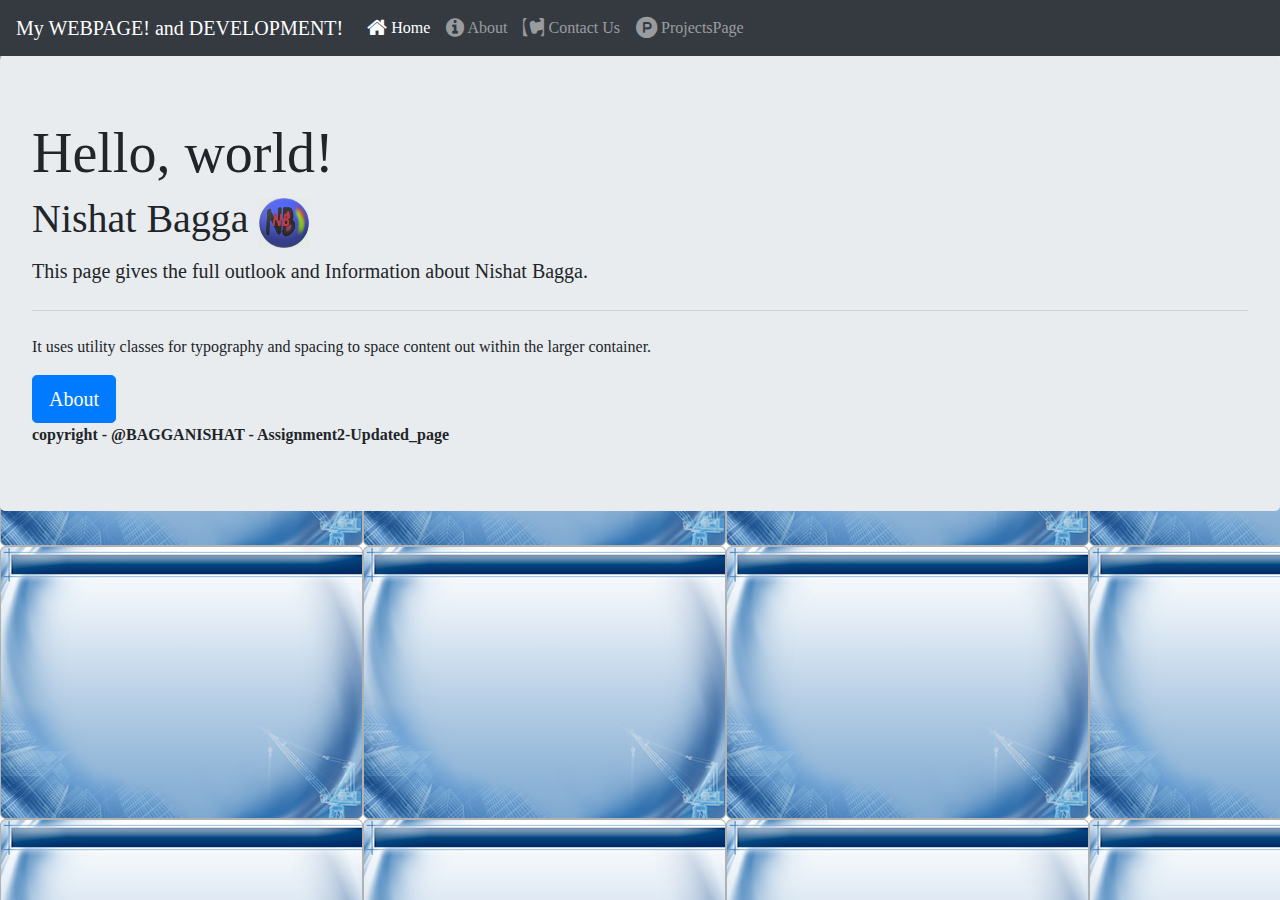
<file: Index.html>
<!DOCTYPE html>
<html lang="en">
<head>
    <meta charset="UTF-8">
    <meta name="viewport" content="width=device-width, initial-scale=1.0">
    <meta http-equiv="X-UA-Compatible" content="ie=edge">
    <title>My Webpage - Home!</title>
    <!-- CSS Section -->
    <link rel="stylesheet" href="./node_modules/bootstrap/dist/css/bootstrap.min.css">
    <link rel="stylesheet" href="./node_modules/font-awesome/css/font-awesome.min.css">
    <link rel="stylesheet" href="./Contents/Index.css">
</head>
<body background="./Assets/Images/background 2.jpg">
    <!--Main Nav-->
    <nav class="navbar navbar-expand-lg navbar-dark bg-dark">
        <a class="navbar-brand" href="#">My WEBPAGE! and DEVELOPMENT!</a>
        <button class="navbar-toggler" type="button" data-toggle="collapse" data-target="#navbarSupportedContent" aria-controls="navbarSupportedContent" aria-expanded="false" aria-label="Toggle navigation">
          <span class="navbar-toggler-icon"></span>
        </button>
      
        <div class="collapse navbar-collapse" id="navbarSupportedContent">
          <ul class="navbar-nav mr-auto">
            <li class="nav-item active">
              <a class="nav-link" href="./Index.html"><i class="fa fa-home fa-lg"></i> Home <span class="sr-only">(current)</span></a>
            </li>
            <li class="nav-item">
              <a class="nav-link" href="./About.html"><i class="fa fa-info-circle fa-lg"></i> About</a>
            </li>
            <li class="nav-item">
                <a class="nav-link" href="./Contact.html"><i class="fa fa-contao fa-lg"></i> Contact Us</a>
              </li>
              <li class="nav-item">
                  <a class="nav-link" href="./project.html"><i class="fa fa-product-hunt fa-lg"></i> ProjectsPage </a>
                </li>
              </div>
            </li>            
          </ul>          
        </div>
      </nav>

      <!-- Jumbotron -->
        <div class="jumbotron">
            <h1 class="display-4">Hello, world!</h1>
            <h1> Nishat Bagga <img src="./Assets/Images/NBlogo.jpg" alt="NBlogo" height="50px" width="50px"> </h1>
            <p class="lead">This page gives the full outlook and Information about Nishat Bagga.</p>
            <hr class="my-4">
            <p>It uses utility classes for typography and spacing to space content out within the larger container.</p>
            <a id="AboutButton" class="btn btn-primary btn-lg" href="./About.html" role="button">Learn more</a>
            <br>
            <b> <footer id="footer"></footer> </b>
          </div>

    <!-- JS Section -->
    <script src="./node_modules/jquery/dist/jquery.min.js"></script>
    <script src="./node_modules/bootstrap/dist/js/bootstrap.min.js"></script>
    <script src="./Scripts/App.js"></script>
</body>
</html>
</file>
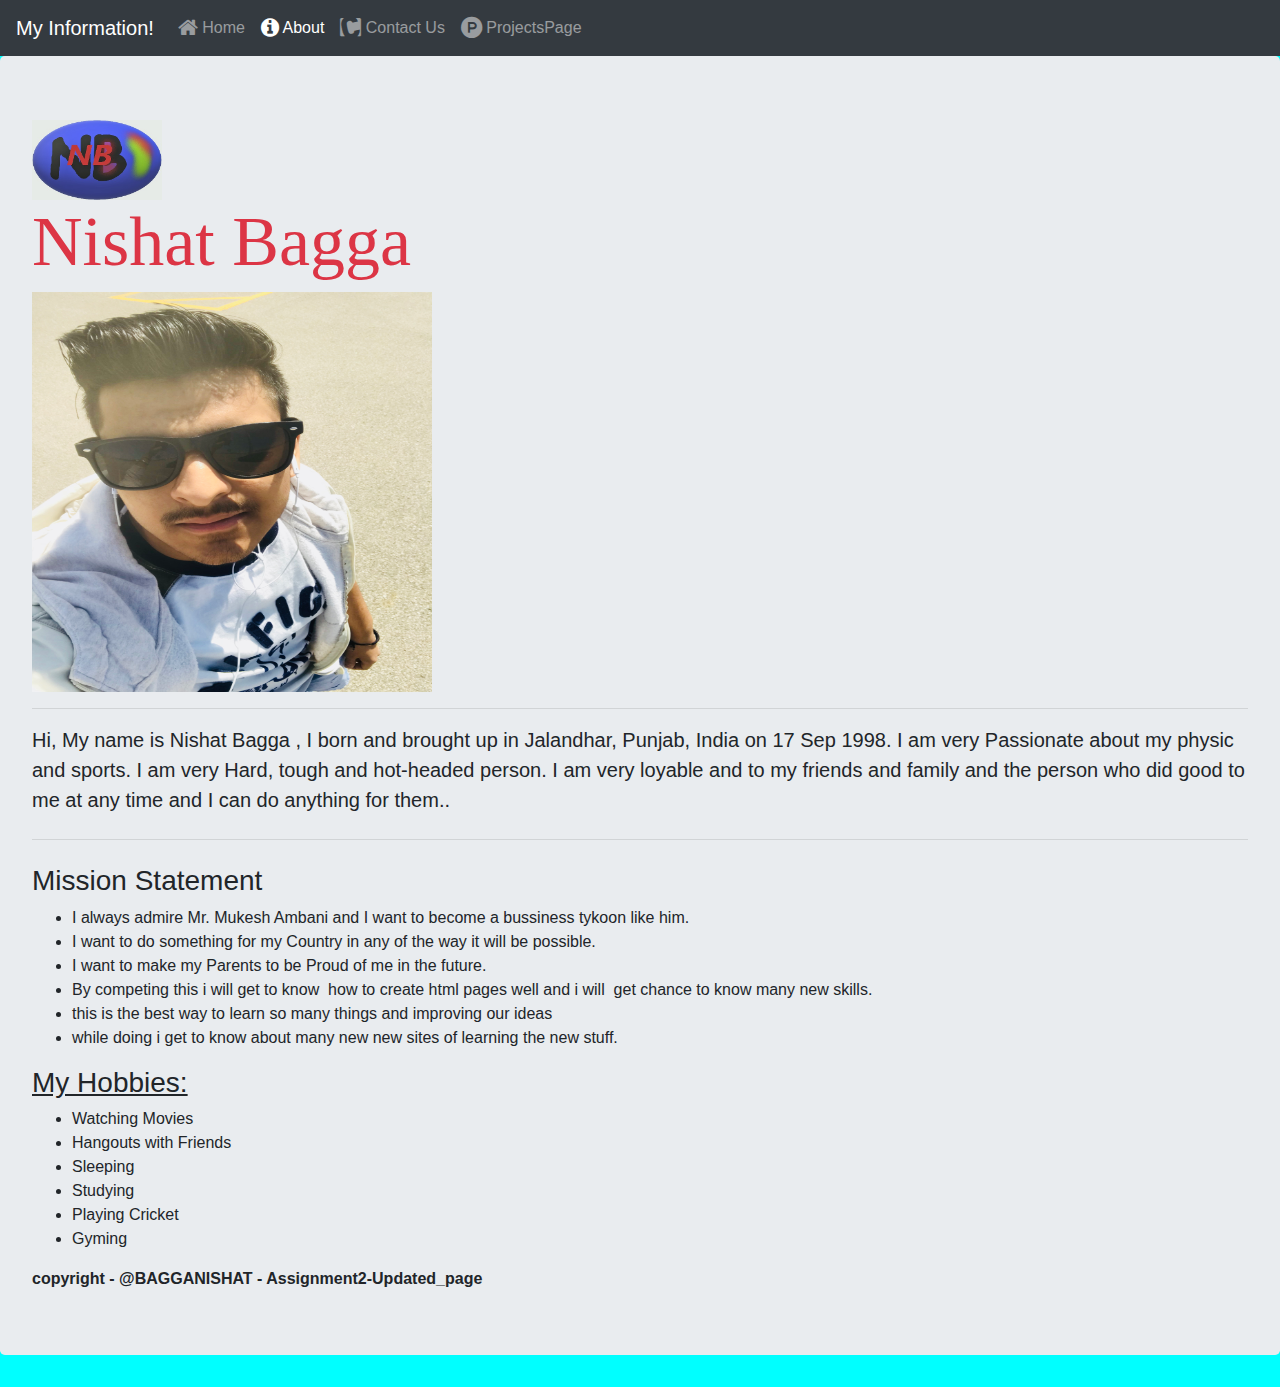
<file: About.html>
<!DOCTYPE html>
<html lang="en">
<head>
    <meta charset="UTF-8">
    <meta name="viewport" content="width=device-width, initial-scale=1.0">
    <meta http-equiv="X-UA-Compatible" content="ie=edge">
    <title>My Webpage - About!</title>
    <!-- CSS Section -->
    <link rel="stylesheet" href="./node_modules/bootstrap/dist/css/bootstrap.min.css">
    <link rel="stylesheet" href="./node_modules/font-awesome/css/font-awesome.min.css">
    <link rel="stylesheet" href="./Contents/About.css">
</head>
<body>
    <!--Main Nav-->
    <nav class="navbar navbar-expand-lg navbar-dark bg-dark">
        <a class="navbar-brand" href="#"> My Information! </a>
        <button class="navbar-toggler" type="button" data-toggle="collapse" data-target="#navbarSupportedContent" aria-controls="navbarSupportedContent" aria-expanded="false" aria-label="Toggle navigation">
          <span class="navbar-toggler-icon"></span>
        </button>
      
        <div class="collapse navbar-collapse" id="navbarSupportedContent">
          <ul class="navbar-nav mr-auto">
            <li class="nav-item">
              <a class="nav-link" href="./Index.html"><i class="fa fa-home fa-lg"></i> Home </a>
            </li>
            <li class="nav-item active">
              <a class="nav-link" href="./About.html"><i class="fa fa-info-circle fa-lg"></i> About <span class="sr-only">(current)</span></a>
            </li>
            <li class="nav-item">
                <a class="nav-link" href="./Contact.html"><i class="fa fa-contao fa-lg"></i> Contact Us </a>
              </li>
              <li class="nav-item">
                  <a class="nav-link" href="./project.html"><i class="fa fa-product-hunt fa-lg"></i> ProjectsPage </a>
                </li>
              </div>
            </li>            
          </ul>          
        </div>
      </nav>

      <!-- Jumbotron -->
      <div class="jumbotron">
        <img src="./Assets/Images/NBlogo.jpg" alt="NBlogo" srcset="" height="80px" width="130px">
         
            <h1 class="text-danger">Nishat Bagga</h1>
            <img src="./Assets/Images/N.JPG" alt="N" height="400px" width="400px">
            <hr>
            <p id="sample" class="lead"></p>
            <hr class="my-4">
            <h3 id="heading3"></h3>
              <ul>
                <li>I always admire Mr. Mukesh Ambani and I want to become a bussiness tykoon like him. 
                </li>
                <li>I want to do something for my Country in any of the way it will be possible. 
                </li>
                <li>I want to make my Parents to be Proud of me in the future.</li>
                <li>By competing this i will get to know&nbsp; how to create html 
                pages well and i will&nbsp; get chance to know many new skills.</li>
                <li>this is the best way to learn so many things and improving our 
                ideas 
                </li>
                <li>while doing i get to know about many new new sites of learning 
                the new stuff.</li>
              </ul>

            <u> <h3 id="heading4"></h3> </u>
              <ul>
                <li> Watching Movies </li>
                <li> Hangouts with Friends </li>
                <li> Sleeping </li>
                <li>Studying </li>
                <li>Playing Cricket </li>
                <li> Gyming </li>
              </ul>
              <b> <footer id="footer"></footer> </b>
          </div>

    <!-- JS Section -->
    <script src="./node_modules/jquery/dist/jquery.min.js"></script>
    <script src="./node_modules/bootstrap/dist/js/bootstrap.min.js"></script>
    <script src="./Scripts/App.js"></script>
</body>
</html>
</file>
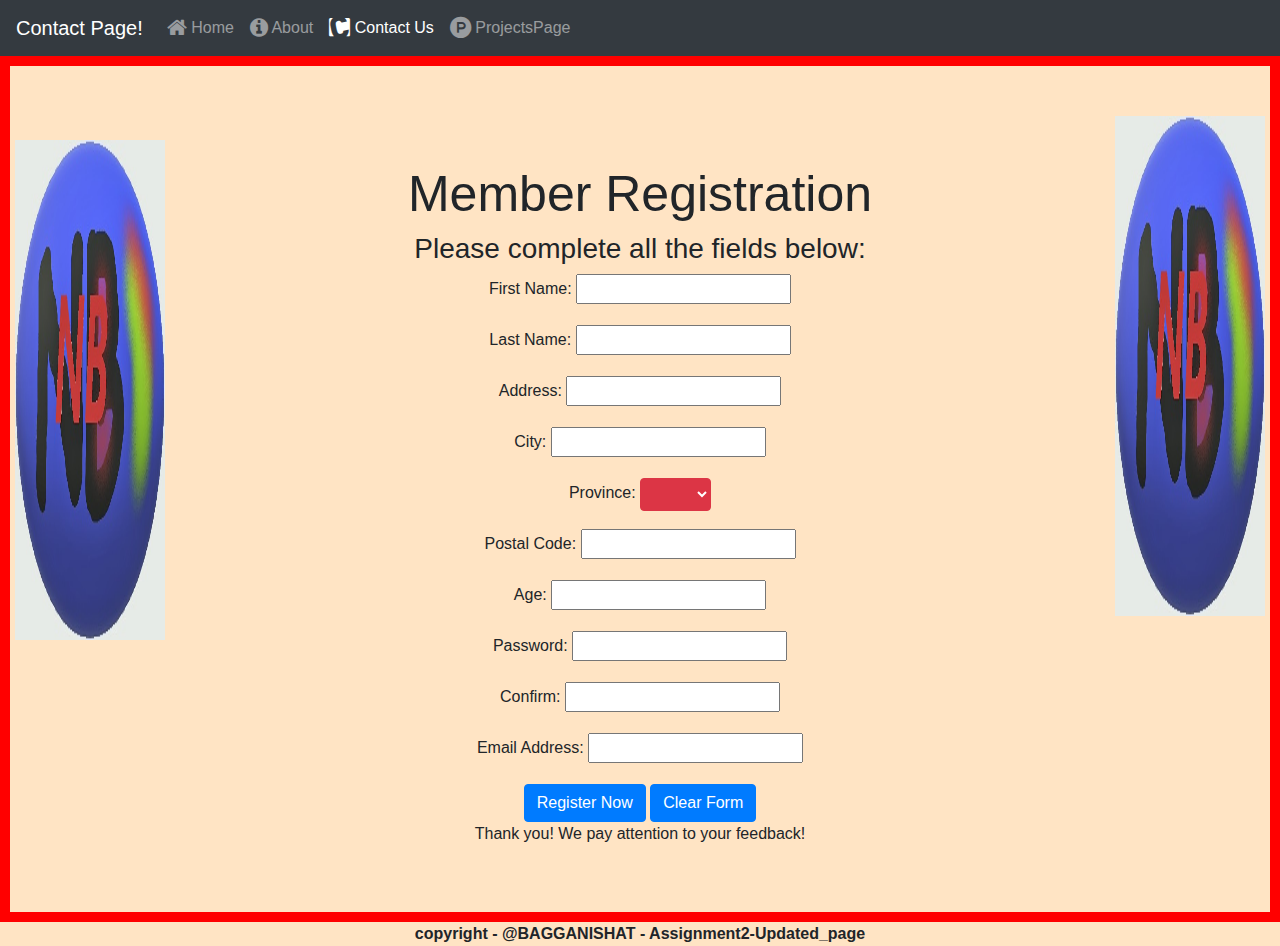
<file: Contact.html>
<!DOCTYPE html>
<html lang="en">
<head>
    <meta charset="UTF-8">
    <meta name="viewport" content="width=device-width, initial-scale=1.0">
    <meta http-equiv="X-UA-Compatible" content="ie=edge">
    <title>My Webpage - Contact</title>
    <!-- CSS Section -->
    <link rel="stylesheet" href="./node_modules/bootstrap/dist/css/bootstrap.min.css">
    <link rel="stylesheet" href="./node_modules/font-awesome/css/font-awesome.min.css">
    <link rel="stylesheet" href="./Contents/Contact.css">
</head>
<body>
    <!--Main Nav-->
    <nav class="navbar navbar-expand-lg navbar-dark bg-dark">
            <a class="navbar-brand" href="#"> Contact Page! </a>
            <button class="navbar-toggler" type="button" data-toggle="collapse" data-target="#navbarSupportedContent" aria-controls="navbarSupportedContent" aria-expanded="false" aria-label="Toggle navigation">
              <span class="navbar-toggler-icon"></span>
            </button>
          
            <div class="collapse navbar-collapse" id="navbarSupportedContent">
              <ul class="navbar-nav mr-auto">
                <li class="nav-item">
                  <a class="nav-link" href="./Index.html"><i class="fa fa-home fa-lg"></i> Home</a>
                </li>
                <li class="nav-item">
                  <a class="nav-link" href="./About.html"><i class="fa fa-info-circle fa-lg"></i> About</a>
                </li>
                <li class="nav-item active">
                        <a class="nav-link" href="./Contact.html"><i class="fa fa-contao fa-lg"></i> Contact Us <span class="sr-only">(current)</span></a>
                      </li>
                      <li class="nav-item">
                          <a class="nav-link" href="./project.html"><i class="fa fa-product-hunt fa-lg"></i> ProjectsPage </a>
                        </li>
                  </div>
                </li>            
              </ul>          
            </div>
          </nav>
          <!-- Contact Form -->
          <div id="allPage">
            <article>
                <img src="./Assets/Images/NBlogo.jpg" alt="NBlogo" srcset="" align="right" width="150px" height="500px"> <br>
                <img src="./Assets/Images/NBlogo.jpg" alt="NBlogo" srcset="" align="left" width="150px" height="500px"> <br>
                <h2>Member Registration</h2>
                <h3>Please complete all the fields below:</h3>
                    <form>	
                        <fieldset class="text">
                            <label for="fname">First Name:</label>
                            <input type="text" id="fname" required="required" />
                            <p id="firstNameError" class="errorMsg"></p>
                            <label for="lname">Last Name:</label>
                            <input type="text" id="lname" required="required" />
                            <p id="lastNameError" class="errorMsg"></p>
                            <label for="address">Address:</label>
                            <input type="text" id="address" required="required" />
                            <p id="addressError" class="errorMsg"></p>
                            <label for="city">City:</label>
                            <input type="text" id="city" required="required" />
                            <p id="cityError" class="errorMsg"></p>
    
                            <label for="province">Province:</label>
                            <select id="province" name="province" class="btn btn-danger" required="required" onchange="validateProvince()">
                                <option value=""></option>
                                <option value="QC">QC</option>
                                <option value="ON">ON</option>
                                <option value="MN">MN</option>
                                <option value="SK">SK</option>
                                <option value="AB">AB</option>
                                <option value="BC">BC</option>
                            </select>
                            <p id="provinceError" class="errorMsgS"></p>
    
    
                            <label for="postalCode">Postal Code:</label>
                            <input type="text" id="postalCode" required="required" />
                            <p id="postalCodeError" class="errorMsg"></p>
    
                            <label for="age">Age:</label>
                            <input type="number" id="age" required="required" onchange="validateAge()" />
                            <p id="ageError" class="errorMsg"></p>
                            <label for="pw1">Password:</label>
                            <input type="password" id="pw1" required="required" />
                            <p id="passwordError" class="errorMsg"></p>
                            <label for="pw2">Confirm:</label>
                            <input type="password" id="pw2" required="required" />
                            <p id="confirmError" class="errorMsg"></p>
                            <label for="email">Email Address:</label>
                            <input type="email" id="email" required="required" />
                            <p id="emailError" class="errorMsg"></p>
                        </fieldset>
    
                        <input type="submit" class="btn btn-primary" id="createBtn" value="Register Now" onclick="validateForm()" />
                        <input type="button" class="btn btn-primary" id="reset" value="Clear Form" onclick="reload()" />
                    </form>
                    <blockquote>Thank you! We pay attention to your feedback!</blockquote>
            </article>
            <b> <footer id="footer">copyright - @BAGGANISHAT - Assignment2-Updated_page</footer> </b>
    </div>   

              <!-- JS Section -->
    <script src="./node_modules/jquery/dist/jquery.min.js"></script>
    <script src="./node_modules/bootstrap/dist/js/bootstrap.min.js"></script>
    <script src="./Scripts/Contact.js"></script>
    
</body>
</html>
</file>
<file: Contents/Index.css>
body {
    font-family: algerian;
}
</file>
<file: Contents/About.css>
h1 {
    font-family: algerian;
    font-size: 70px;
}
body {
    background-color: aqua;
}
</file>
<file: Contents/Contact.css>
body{
    text-align: center;
    margin-right: auto;
    margin-left: auto;
    background-color: bisque;
}
article {
    border-style: solid;
    border-color: red;
    border-width: 10px;
    padding-top: 50px;
    padding-right: 5px;
    padding-bottom: 50px;
    padding-left: 5px;
}
h2 {
    font-size: 50px;
}
</file>
